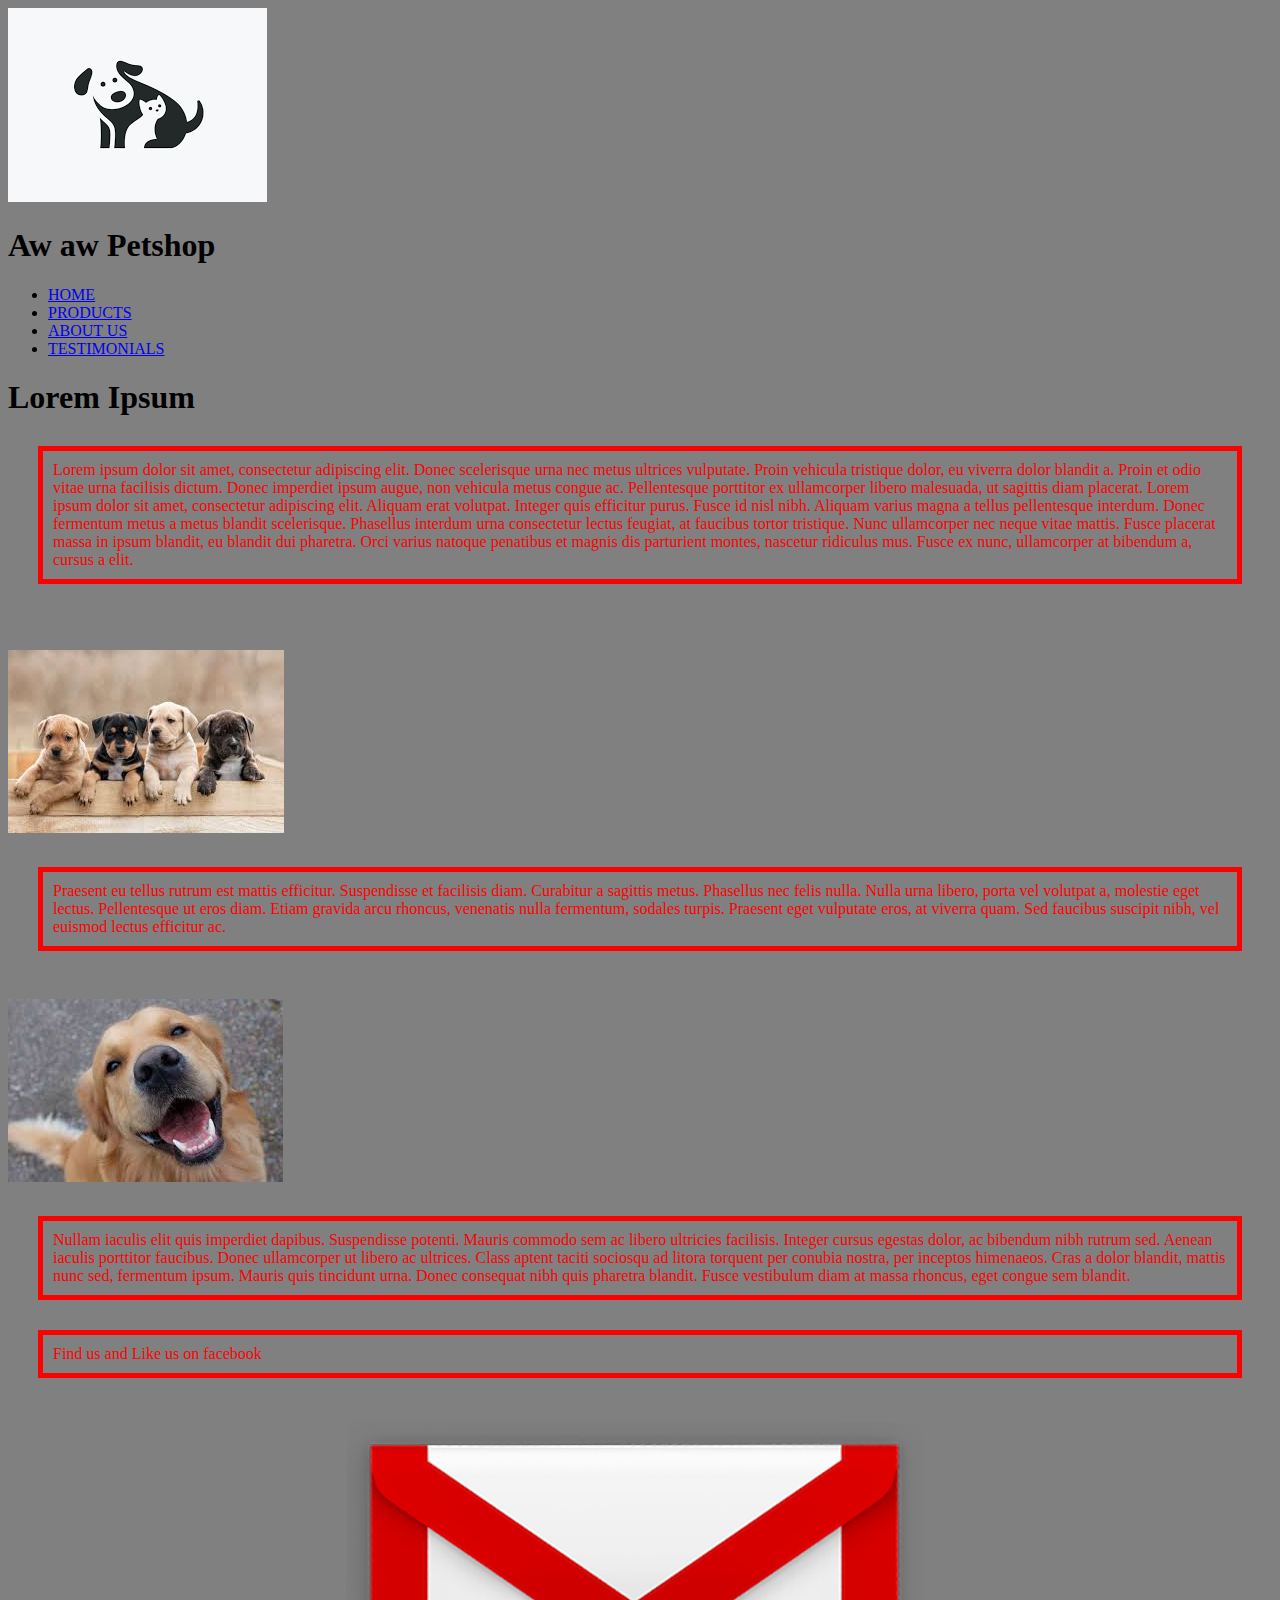
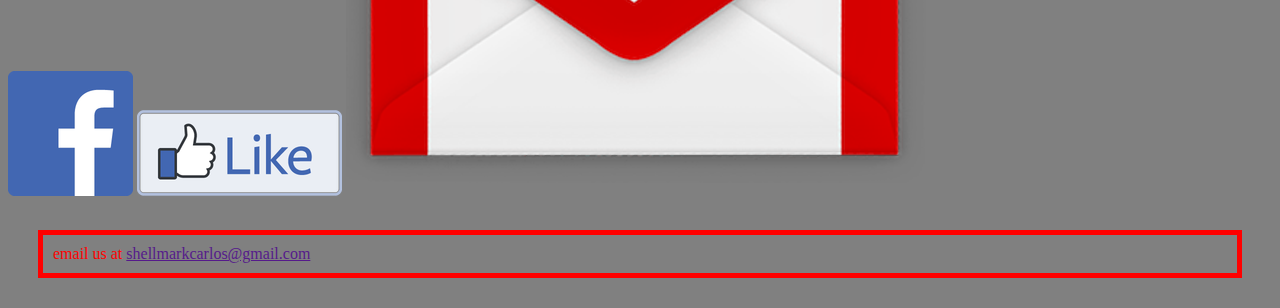
<file: index.html>
<!DOCTYPE html>
<html>
<head>
	<title>Sm website</title>
	<link rel="stylesheet" type="text/css" href="mystyle.css">
</head>
<body>

		<div id="header">
			<img src="dogg.png">
			<h1> Aw aw  Petshop</h1>
			


		</div>

		<div id="navbar">
			<ul>
				<li><a href="index.html">HOME</a></li>
				<li><a href="products.html">PRODUCTS</a></li>
				<li><a href="aboutus">ABOUT US</a></li>
				<li><a href="testimonials">TESTIMONIALS</a></li>
			</ul>
		</div>

		<div id="main-body">
			<h1>Lorem Ipsum</h1>
			<p>Lorem ipsum dolor sit amet, consectetur adipiscing elit. Donec scelerisque urna nec metus ultrices vulputate. Proin vehicula tristique dolor, eu viverra dolor blandit a. Proin et odio vitae urna facilisis dictum. Donec imperdiet ipsum augue, non vehicula metus congue ac. Pellentesque porttitor ex ullamcorper libero malesuada, ut sagittis diam placerat. Lorem ipsum dolor sit amet, consectetur adipiscing elit. Aliquam erat volutpat. Integer quis efficitur purus. Fusce id nisl nibh. Aliquam varius magna a tellus pellentesque interdum. Donec fermentum metus a metus blandit scelerisque. Phasellus interdum urna consectetur lectus feugiat, at faucibus tortor tristique. Nunc ullamcorper nec neque vitae mattis. Fusce placerat massa in ipsum blandit, eu blandit dui pharetra. Orci varius natoque penatibus et magnis dis parturient montes, nascetur ridiculus mus. Fusce ex nunc, ullamcorper at bibendum a, cursus a elit.</p> 
			<br>
			<br>
			<img src="aw.jpg">
			<br>

			<p>Praesent eu tellus rutrum est mattis efficitur. Suspendisse et facilisis diam. Curabitur a sagittis metus. Phasellus nec felis nulla. Nulla urna libero, porta vel volutpat a, molestie eget lectus. Pellentesque ut eros diam. Etiam gravida arcu rhoncus, venenatis nulla fermentum, sodales turpis. Praesent eget vulputate eros, at viverra quam. Sed faucibus suscipit nibh, vel euismod lectus efficitur ac.</p>
			<br>
			<img src="aw1.jpg">
			<br>
			<p>Nullam iaculis elit quis imperdiet dapibus. Suspendisse potenti. Mauris commodo sem ac libero ultricies facilisis. Integer cursus egestas dolor, ac bibendum nibh rutrum sed. Aenean iaculis porttitor faucibus. Donec ullamcorper ut libero ac ultrices. Class aptent taciti sociosqu ad litora torquent per conubia nostra, per inceptos himenaeos. Cras a dolor blandit, mattis nunc sed, fermentum ipsum. Mauris quis tincidunt urna. Donec consequat nibh quis pharetra blandit. Fusce vestibulum diam at massa rhoncus, eget congue sem blandit.</p>
			

		</div>

		<div id="sidebar">

			<p>Find us and Like us  on facebook</p>
			<img src="fb.png">
			<img src="likefb.png">
			<img src="gmail.png">
			<p>email us at <a href="">shellmarkcarlos@gmail.com</a></p>

		</div>

</body>
</html>
</file>
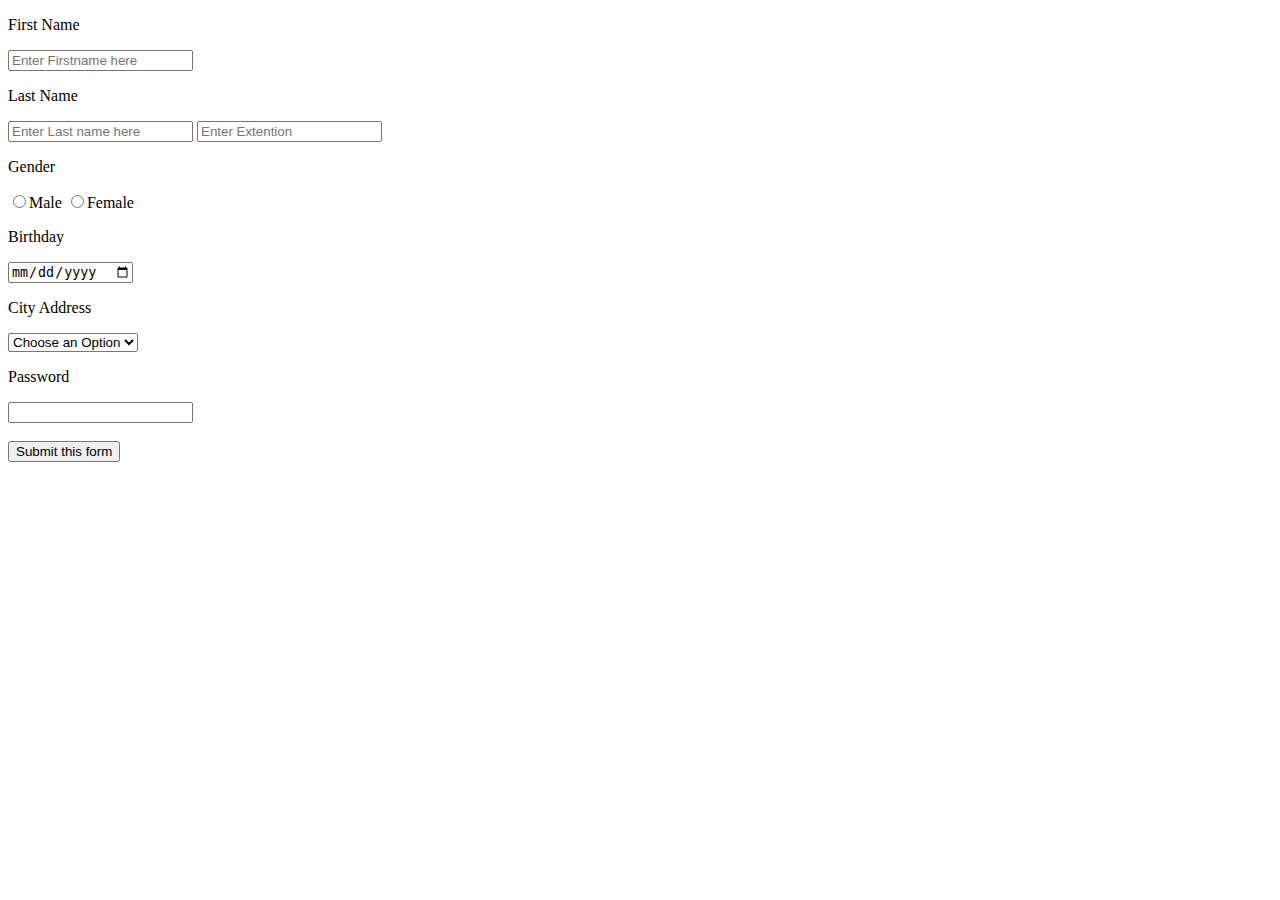
<file: registration.html>
<!DOCTYPE html>
<html>
<head>
	<title>registration</title>
</head>
<body>

	<form id="form1">
			<p>First Name</p> <input name="firstname" type="text" placeholder="Enter Firstname here">
			<p>Last Name</p> <input type="text" name="lastname"placeholder="Enter Last name here">
							<input type="text" name="ext" placeholder="Enter Extention">
			<p>Gender</p> <input type="radio" name="gender" value="Male">Male
						<input type="radio" name="gender" value="Female">Female<br>
			<p>Birthday</p>
						<input type="date" name="bday">

			<p>City Address</p>
			<select name="city">
				<option value="" disabled selected>Choose an Option</option>
				<option value="qc">Quezon City</option>
				<option value="pasig">Pasig City</option>
				<option value="marikina">Marikina City</option>
				<option value="navotas">Navotas City</option>
				<option value="mandaluyong">Mandaluyong City</option>
				<option value="novaliches">Novaliches City</option>
			</select>

			<p>Password</p>
				<input type="password" name="psw">
			<br>
			<br>


			<button type="submit" form="form1" value="Submit"> Submit this form</button>



	</form>

</body>
</html>
</file>
<file: mystyle.css>
body{
	background-color: gray;
}

p{
	color: red;
	border: 5px solid;
	padding: 10px 10px 10px 10px;
	margin: 30px 30px 30px 30px;
}
</file>
